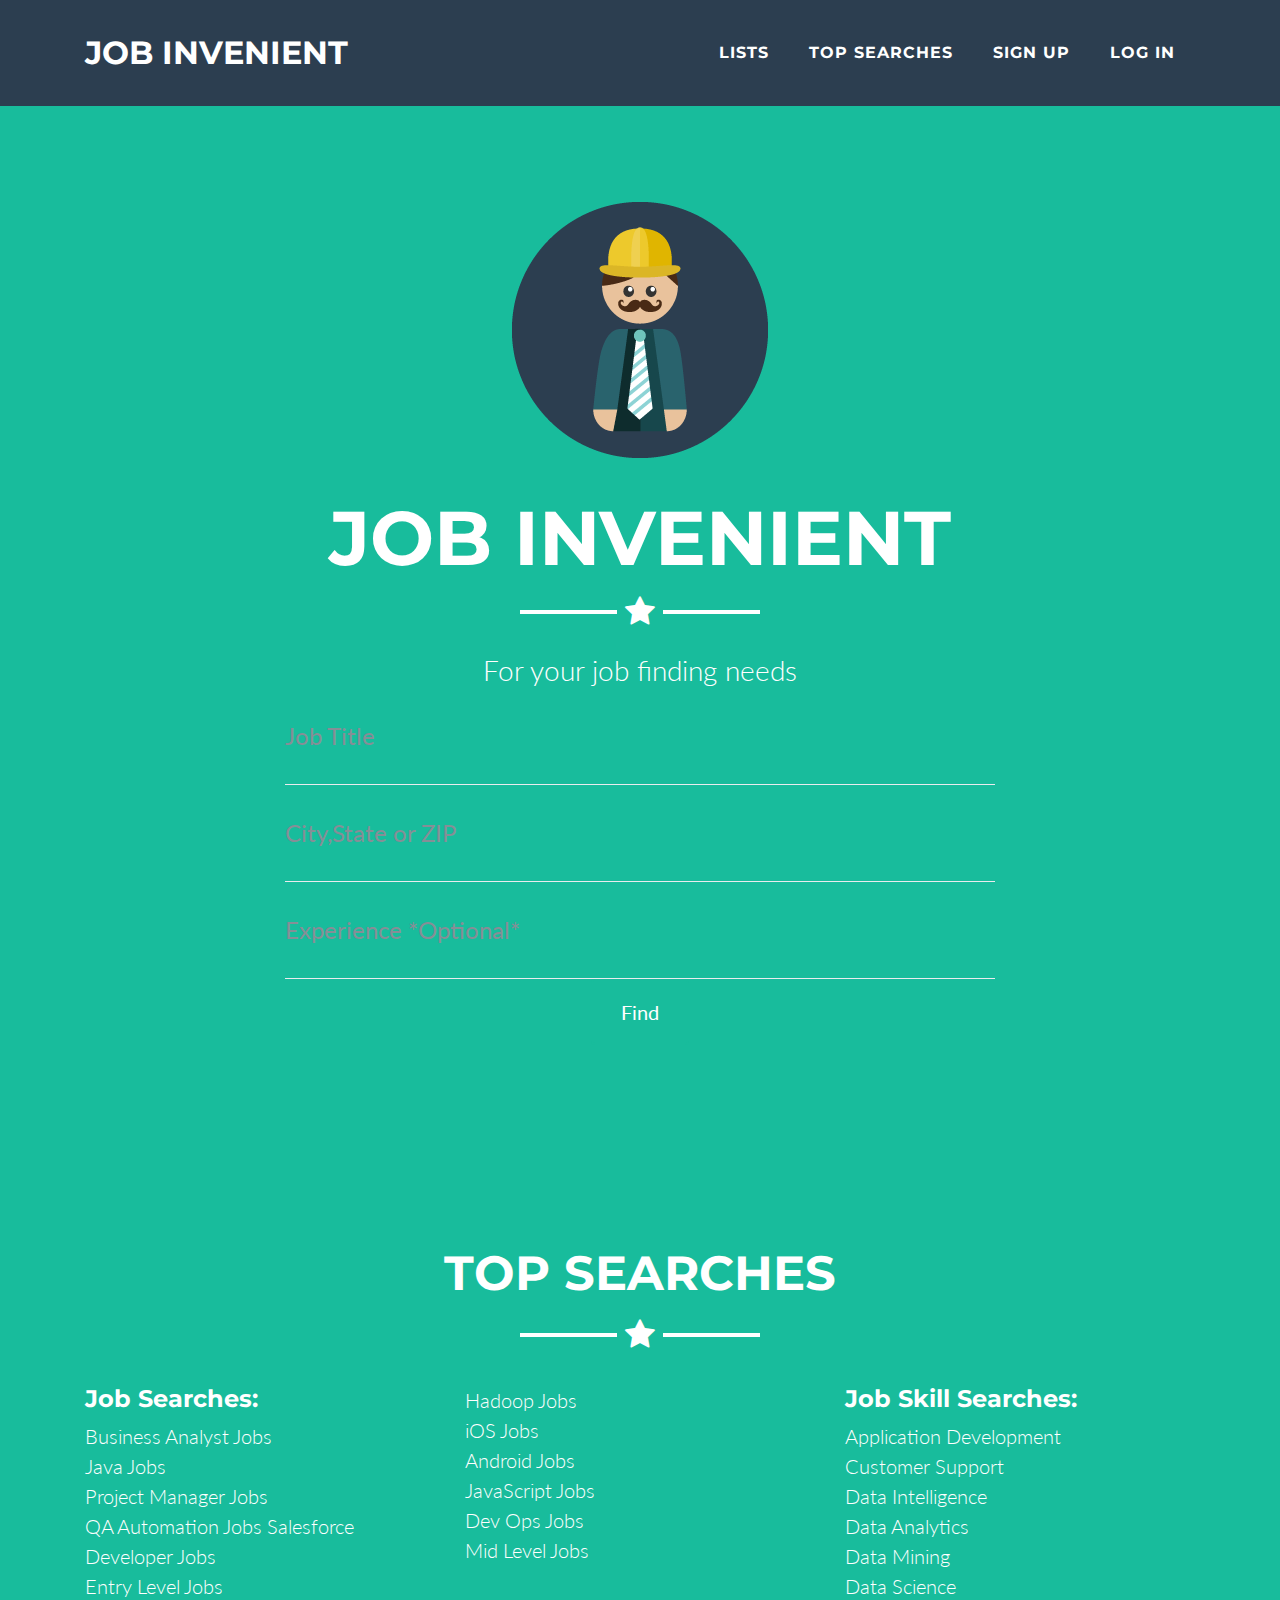
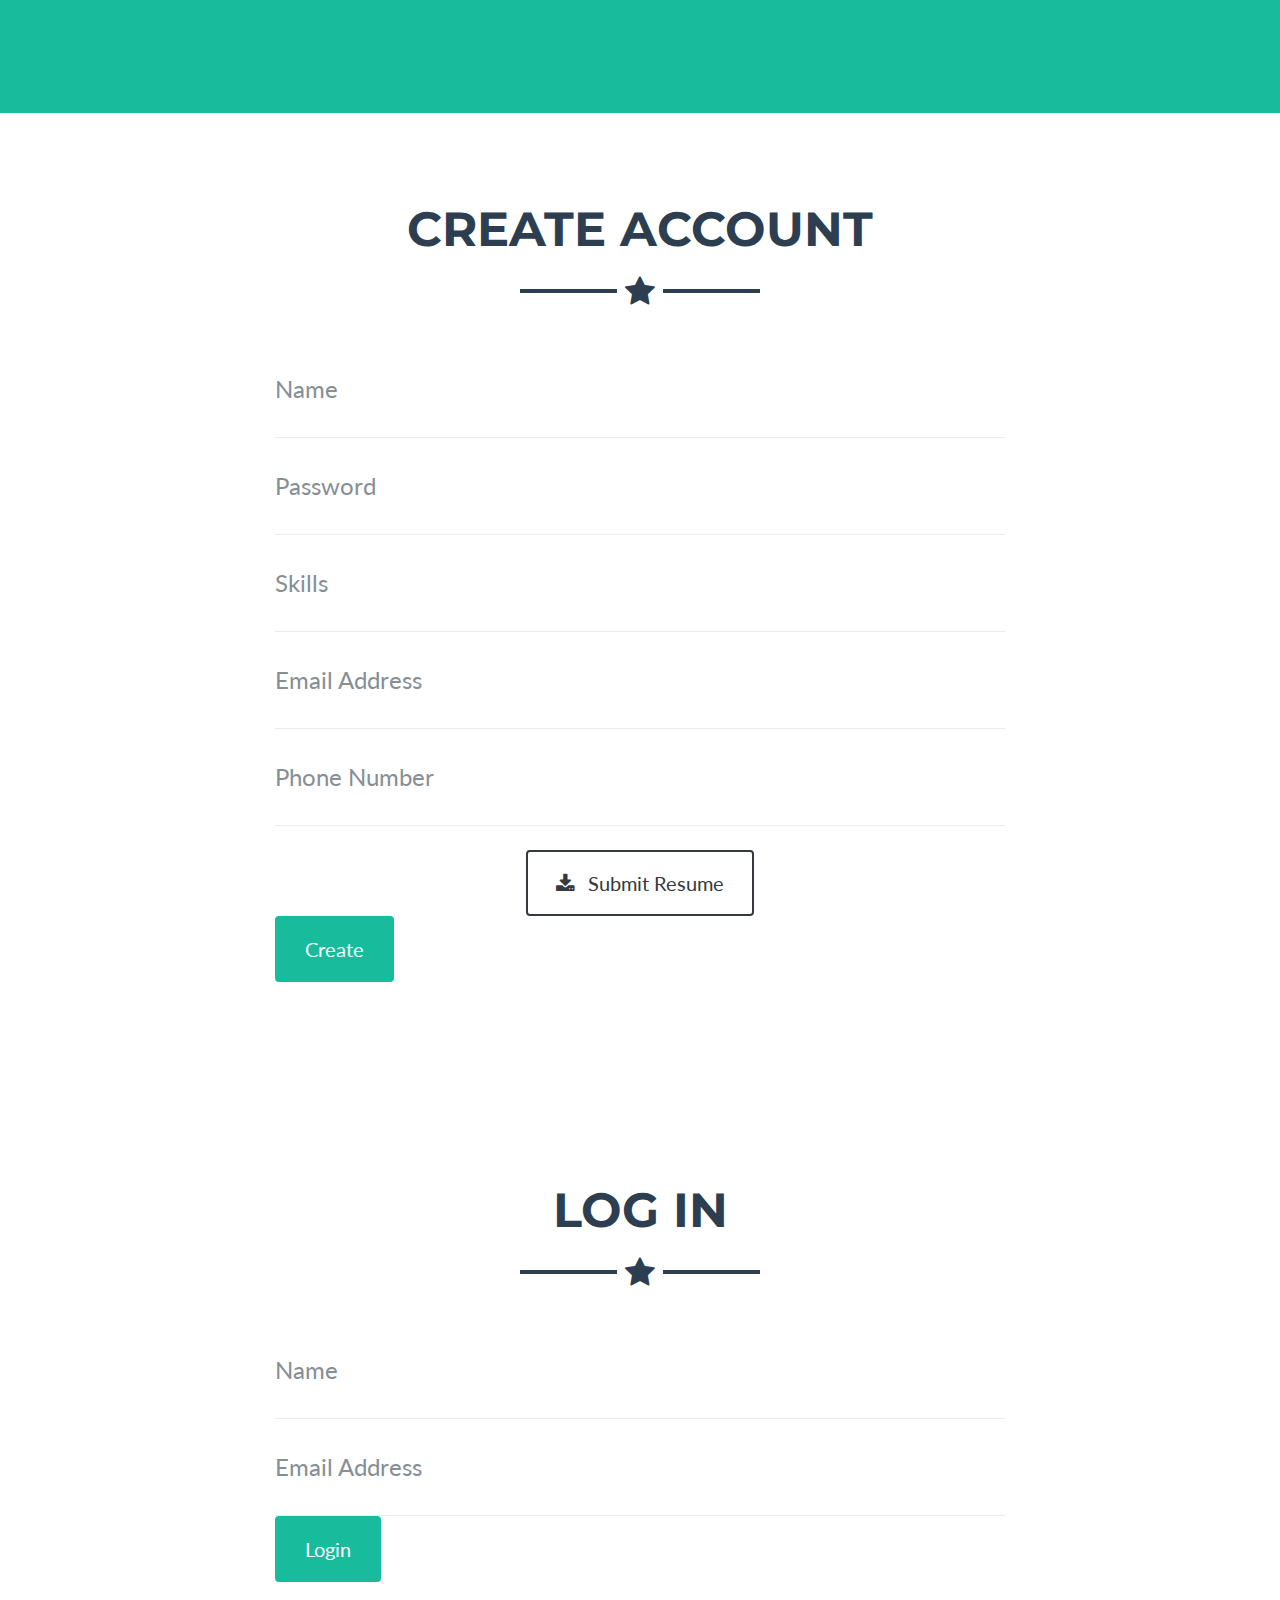
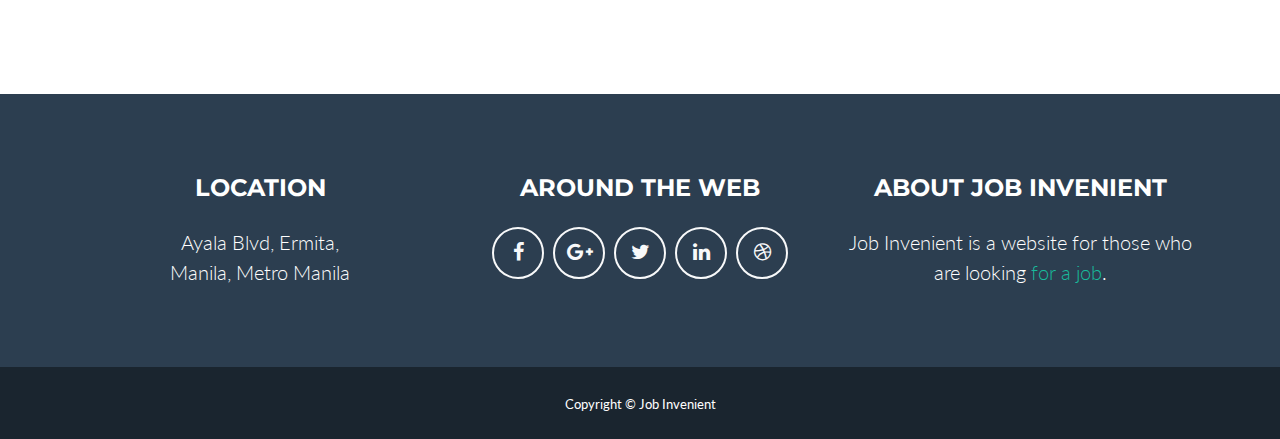
<file: Sign-up/Test signinandsignup/index.html>
<!DOCTYPE html>
<html lang="en">

  <head>

    <meta charset="utf-8">
    <meta name="viewport" content="width=device-width, initial-scale=1, shrink-to-fit=no">
    <meta name="description" content="">
    <meta name="author" content="">

    <title>Job Invenient</title>

    <!-- Bootstrap core CSS -->
    <link href="vendor/bootstrap/css/bootstrap.min.css" rel="stylesheet">

    <!-- Custom fonts for this template -->
    <link href="vendor/font-awesome/css/font-awesome.min.css" rel="stylesheet" type="text/css">
    <link href="https://fonts.googleapis.com/css?family=Montserrat:400,700" rel="stylesheet" type="text/css">
    <link href="https://fonts.googleapis.com/css?family=Lato:400,700,400italic,700italic" rel="stylesheet" type="text/css">

    <!-- Plugin CSS -->
    <link href="vendor/magnific-popup/magnific-popup.css" rel="stylesheet" type="text/css">

    <!-- Custom styles for this template -->
    <link href="css/freelancer.min.css" rel="stylesheet">

  </head>

  <body id="page-top">

    <!-- Navigation -->
    <nav class="navbar navbar-expand-lg bg-secondary fixed-top text-uppercase" id="mainNav">
      <div class="container">
        <a class="navbar-brand js-scroll-trigger" href="#page-top">Job Invenient</a>
        <button class="navbar-toggler navbar-toggler-right text-uppercase bg-primary text-white rounded" type="button" data-toggle="collapse" data-target="#navbarResponsive" aria-controls="navbarResponsive" aria-expanded="false" aria-label="Toggle navigation">
          Menu
          <i class="fa fa-bars"></i>
        </button>
        <div class="collapse navbar-collapse" id="navbarResponsive">
          <ul class="navbar-nav ml-auto">
            <li class="nav-item mx-0 mx-lg-1">
				<a class="nav-link py-3 px-0 px-lg-3 rounded js-scroll-trigger" href="#">Lists</a>
            </li>
			<li class="nav-item mx-0 mx-lg-1">
              <a class="nav-link py-3 px-0 px-lg-3 rounded js-scroll-trigger" href="#about">Top Searches</a>
            </li>
            <li class="nav-item mx-0 mx-lg-1">
              <a class="nav-link py-3 px-0 px-lg-3 rounded js-scroll-trigger" href="#contact">Sign Up</a>
            </li>
			<li class="nav-item mx-0 mx-lg-1">
              <a class="nav-link py-3 px-0 px-lg-3 rounded js-scroll-trigger" href="#login">Log In</a>
            </li>
			</ul>
        </div>
      </div>
    </nav>

    <!-- Header -->
    <header class="masthead bg-primary text-white text-center">
      <div class="container">
        <img class="img-fluid mb-5 d-block mx-auto" src="img/profile.png" alt="">
        <h1 class="text-uppercase mb-0">Job Invenient</h1>
        <hr class="star-light">
        <h2 class="font-weight-light mb-0">For your job finding needs</h2>
		<div class="col-lg-8 mx-auto">
            <!-- To configure the contact form email address, go to mail/contact_me.php and update the email address in the PHP file on line 19. -->
            <!-- The form should work on most web servers, but if the form is not working you may need to configure your web server differently. -->
            <form name="sentMessage" id="contactForm" novalidate="novalidate">
              <div class="control-group">
                <div class="form-group floating-label-form-group controls mb-0 pb-2">
                  <label>Position</label>
                  <input class="form-control" id="position" type="pos" placeholder="Job Title" required="required" data-validation-required-message="Please enter a job position.">
                  <p class="help-block text-danger"></p>
                </div>
              </div>
              <div class="control-group">
                <div class="form-group floating-label-form-group controls mb-0 pb-2">
                  <label>Place</label>
                  <input class="form-control" id="place" type="place" placeholder="City,State or ZIP" required="required" data-validation-required-message="Please enter a city,state or zip.">
                  <p class="help-block text-danger"></p>
                </div>
              </div>
              <div class="control-group">
                <div class="form-group floating-label-form-group controls mb-0 pb-2">
                  <label>Experience</label>
                  <input class="form-control" id="experience" type="exp" placeholder="Experience *Optional*" required="required" data-validation-required-message="Please enter number of experience.">
                  <p class="help-block text-danger"></p>
                </div>
              </div>
			 <div class="form-group">
                <button type="submit" class="btn btn-primary btn-xl" id="sendMessageButton">Find</button>
              </div>
            </form>
          </div>
      </div>
    </header>

    
    

    <!-- About Section -->
    <section class="bg-primary text-white mb-0" id="about">
      <div class="container">
        <h2 class="text-center text-uppercase text-white">Top Searches</h2>
        <hr class="star-light mb-5">
        <div class="row">
		
          <div class="col-lg-4 ml-auto">
			<h4>Job Searches:</h4>
            <p class="lead">Business Analyst Jobs<br>Java Jobs<br>Project Manager Jobs<br>QA Automation Jobs Salesforce Developer Jobs<br>Entry Level Jobs</p>
          </div>
          <div class="col-lg-4 mr-auto">
            <p class="lead">Hadoop Jobs<br>iOS Jobs<br>Android Jobs<br>JavaScript Jobs<br>Dev Ops Jobs<br>Mid Level Jobs</p>
          </div>
		  <div class="col-lg-4 mr-auto">
		  <h4>Job Skill Searches:</h4>
            <p class="lead">Application Development<br>Customer Support<br>Data Intelligence<br>Data Analytics<br>Data Mining<br>Data Science</p>
          </div>
        </div>
      </div>
    </section>

    <!-- LogIn Section -->
    <section id="contact">
      <div class="container">
        <h2 class="text-center text-uppercase text-secondary mb-0">Create Account</h2>
        <hr class="star-dark mb-5">
        <div class="row">
          <div class="col-lg-8 mx-auto">
            <!-- To configure the contact form email address, go to mail/contact_me.php and update the email address in the PHP file on line 19. -->
            <!-- The form should work on most web servers, but if the form is not working you may need to configure your web server differently. -->
            <form name="sentMessage" id="contactForm" novalidate="novalidate">
              <div class="control-group">
                <div class="form-group floating-label-form-group controls mb-0 pb-2">
                  <label>Name</label>
                  <input class="form-control" id="name" type="text" placeholder="Name" required="required" data-validation-required-message="Please enter your name.">
                  <p class="help-block text-danger"></p>
                </div>
              </div>
              <div class="control-group">
                <div class="form-group floating-label-form-group controls mb-0 pb-2">
                  <label>Password</label>
                  <input class="form-control" id="email" type="pass" placeholder="Password" required="required" data-validation-required-message="Please enter your email address.">
                  <p class="help-block text-danger"></p>
                </div>
              </div>
			  <div class="control-group">
                <div class="form-group floating-label-form-group controls mb-0 pb-2">
                  <label>Skills</label>
                  <input class="form-control" id="email" type="pass" placeholder="Skills" required="required" data-validation-required-message="Please enter your email address.">
                  <p class="help-block text-danger"></p>
                </div>
              </div>
			  <div class="control-group">
                <div class="form-group floating-label-form-group controls mb-0 pb-2">
                  <label>Email Address</label>
                  <input class="form-control" id="email" type="email" placeholder="Email Address" required="required" data-validation-required-message="Please enter your email address.">
                  <p class="help-block text-danger"></p>
                </div>
              </div>
              <div class="control-group">
                <div class="form-group floating-label-form-group controls mb-0 pb-2">
                  <label>Phone Number</label>
                  <input class="form-control" id="phone" type="tel" placeholder="Phone Number" required="required" data-validation-required-message="Please enter your phone number.">
                  <p class="help-block text-danger"></p>
                </div>
              </div>
             <div class="text-center mt-4">
				<a class="btn btn-xl btn-outline-dark" href="#">
				<i class="fa fa-download mr-2"></i>
					Submit Resume
				</a>
        </div>
			 <div class="form-group">
                <button type="submit" class="btn btn-primary btn-xl" id="sendMessageButton">Create</button>
              </div>
            </form>
          </div>
        </div>
      </div>
    </section>
	
	<!-- Contact Section -->
    <section id="login">
      <div class="container">
        <h2 class="text-center text-uppercase text-secondary mb-0">Log In</h2>
        <hr class="star-dark mb-5">
        <div class="row">
          <div class="col-lg-8 mx-auto">
            <!-- To configure the contact form email address, go to mail/contact_me.php and update the email address in the PHP file on line 19. -->
            <!-- The form should work on most web servers, but if the form is not working you may need to configure your web server differently. -->
            <form name="sentMessage" id="contactForm" novalidate="novalidate">
              <div class="control-group">
                <div class="form-group floating-label-form-group controls mb-0 pb-2">
                  <label>Name</label>
                  <input class="form-control" id="name" type="text" placeholder="Name" required="required" data-validation-required-message="Please enter your name.">
                  <p class="help-block text-danger"></p>
                </div>
              </div>
              <div class="control-group">
                <div class="form-group floating-label-form-group controls mb-0 pb-2">
                  <label>Password</label>
                  <input class="form-control" id="email" type="email" placeholder="Email Address" required="required" data-validation-required-message="Please enter your email address.">
                  <p class="help-block text-danger"></p>
                </div>
              </div>
           
       
			 <div class="form-group">
                <button type="submit" class="btn btn-primary btn-xl" id="sendMessageButton">Login</button>
              </div>
            </form>
          </div>
        </div>
      </div>
    </section>

    <!-- Footer -->
    <footer class="footer text-center">
      <div class="container">
        <div class="row">
          <div class="col-md-4 mb-5 mb-lg-0">
            <h4 class="text-uppercase mb-4">Location</h4>
            <p class="lead mb-0">Ayala Blvd, Ermita, 
              <br>Manila, Metro Manila</p>
          </div>
          <div class="col-md-4 mb-5 mb-lg-0">
            <h4 class="text-uppercase mb-4">Around the Web</h4>
            <ul class="list-inline mb-0">
              <li class="list-inline-item">
                <a class="btn btn-outline-light btn-social text-center rounded-circle" href="#">
                  <i class="fa fa-fw fa-facebook"></i>
                </a>
              </li>
              <li class="list-inline-item">
                <a class="btn btn-outline-light btn-social text-center rounded-circle" href="#">
                  <i class="fa fa-fw fa-google-plus"></i>
                </a>
              </li>
              <li class="list-inline-item">
                <a class="btn btn-outline-light btn-social text-center rounded-circle" href="#">
                  <i class="fa fa-fw fa-twitter"></i>
                </a>
              </li>
              <li class="list-inline-item">
                <a class="btn btn-outline-light btn-social text-center rounded-circle" href="#">
                  <i class="fa fa-fw fa-linkedin"></i>
                </a>
              </li>
              <li class="list-inline-item">
                <a class="btn btn-outline-light btn-social text-center rounded-circle" href="#">
                  <i class="fa fa-fw fa-dribbble"></i>
                </a>
              </li>
            </ul>
          </div>
          <div class="col-md-4">
            <h4 class="text-uppercase mb-4">About Job Invenient</h4>
            <p class="lead mb-0">Job Invenient is a website for those who are looking
              <a href="http://startbootstrap.com">for a job</a>.</p>
          </div>
        </div>
      </div>
    </footer>

    <div class="copyright py-4 text-center text-white">
      <div class="container">
        <small>Copyright &copy; Job Invenient</small>
      </div>
    </div>

    <!-- Scroll to Top Button (Only visible on small and extra-small screen sizes) -->
    <div class="scroll-to-top d-lg-none position-fixed ">
      <a class="js-scroll-trigger d-block text-center text-white rounded" href="#page-top">
        <i class="fa fa-chevron-up"></i>
      </a>
    </div>

    

    <!-- Bootstrap core JavaScript -->
    <script src="vendor/jquery/jquery.min.js"></script>
    <script src="vendor/bootstrap/js/bootstrap.bundle.min.js"></script>

    <!-- Plugin JavaScript -->
    <script src="vendor/jquery-easing/jquery.easing.min.js"></script>
    <script src="vendor/magnific-popup/jquery.magnific-popup.min.js"></script>

    <!-- Contact Form JavaScript -->
    <script src="js/jqBootstrapValidation.js"></script>
    <script src="js/contact_me.js"></script>

    <!-- Custom scripts for this template -->
    <script src="js/freelancer.min.js"></script>

  </body>

</html>
</file>
<file: Sign-up/Test signinandsignup/css/freelancer.min.css>
/*!
 * Start Bootstrap - Freelancer v4.0.0-beta.2 (https://startbootstrap.com/template-overviews/freelancer)
 * Copyright 2013-2017 Start Bootstrap
 * Licensed under MIT (https://github.com/BlackrockDigital/startbootstrap-freelancer/blob/master/LICENSE)
 */body{font-family:Lato}h1,h2,h3,h4,h5,h6{font-weight:700;font-family:Montserrat}hr.star-dark,hr.star-light{max-width:15rem;padding:0;text-align:center;border:none;border-top:solid .25rem;margin-top:2.5rem;margin-bottom:2.5rem}hr.star-dark:after,hr.star-light:after{position:relative;top:-.8em;display:inline-block;padding:0 .25em;content:'\f005';font-family:FontAwesome;font-size:2em}hr.star-light{border-color:#fff}hr.star-light:after{color:#fff;background-color:#18bc9c}hr.star-dark{border-color:#2c3e50}hr.star-dark:after{color:#2c3e50;background-color:#fff}section{padding:6rem 0}section h2{font-size:2.25rem;line-height:2rem}@media (min-width:992px){section h2{font-size:3rem;line-height:2.5rem}}.btn-xl{padding:1rem 1.75rem;font-size:1.25rem}.btn-social{width:3.25rem;height:3.25rem;font-size:1.25rem;line-height:2rem}.scroll-to-top{z-index:1042;right:1rem;bottom:1rem;display:none}.scroll-to-top a{width:3.5rem;height:3.5rem;background-color:rgba(33,37,41,.5);line-height:3.1rem}#mainNav{padding-top:1rem;padding-bottom:1rem;font-weight:700;font-family:Montserrat}#mainNav .navbar-brand{color:#fff}#mainNav .navbar-nav{margin-top:1rem;letter-spacing:.0625rem}#mainNav .navbar-nav li.nav-item a.nav-link{color:#fff}#mainNav .navbar-nav li.nav-item a.nav-link:hover{color:#18bc9c}#mainNav .navbar-nav li.nav-item a.nav-link:active,#mainNav .navbar-nav li.nav-item a.nav-link:focus{color:#fff}#mainNav .navbar-nav li.nav-item a.nav-link.active{color:#18bc9c}#mainNav .navbar-toggler{font-size:80%;padding:.8rem}@media (min-width:992px){#mainNav{padding-top:1.5rem;padding-bottom:1.5rem;-webkit-transition:padding-top .3s,padding-bottom .3s;-moz-transition:padding-top .3s,padding-bottom .3s;transition:padding-top .3s,padding-bottom .3s}#mainNav .navbar-brand{font-size:2em;-webkit-transition:font-size .3s;-moz-transition:font-size .3s;transition:font-size .3s}#mainNav .navbar-nav{margin-top:0}#mainNav .navbar-nav>li.nav-item>a.nav-link.active{color:#fff;background:#18bc9c}#mainNav .navbar-nav>li.nav-item>a.nav-link.active:active,#mainNav .navbar-nav>li.nav-item>a.nav-link.active:focus,#mainNav .navbar-nav>li.nav-item>a.nav-link.active:hover{color:#fff;background:#18bc9c}#mainNav.navbar-shrink{padding-top:.5rem;padding-bottom:.5rem}#mainNav.navbar-shrink .navbar-brand{font-size:1.5em}}header.masthead{padding-top:calc(6rem + 72px);padding-bottom:6rem}header.masthead h1{font-size:3rem;line-height:3rem}header.masthead h2{font-size:1.3rem;font-family:Lato}@media (min-width:992px){header.masthead{padding-top:calc(6rem + 106px);padding-bottom:6rem}header.masthead h1{font-size:4.75em;line-height:4rem}header.masthead h2{font-size:1.75em}}.portfolio{margin-bottom:-15px}.portfolio .portfolio-item{position:relative;display:block;max-width:25rem;margin-bottom:15px}.portfolio .portfolio-item .portfolio-item-caption{-webkit-transition:all ease .5s;-moz-transition:all ease .5s;transition:all ease .5s;opacity:0;background-color:rgba(24,188,156,.9)}.portfolio .portfolio-item .portfolio-item-caption:hover{opacity:1}.portfolio .portfolio-item .portfolio-item-caption .portfolio-item-caption-content{font-size:1.5rem}@media (min-width:576px){.portfolio{margin-bottom:-30px}.portfolio .portfolio-item{margin-bottom:30px}}.portfolio-modal .portfolio-modal-dialog{padding:3rem 1rem;min-height:calc(100vh - 2rem);margin:1rem calc(1rem - 8px);position:relative;z-index:2;-moz-box-shadow:0 0 3rem 1rem rgba(0,0,0,.5);-webkit-box-shadow:0 0 3rem 1rem rgba(0,0,0,.5);box-shadow:0 0 3rem 1rem rgba(0,0,0,.5)}.portfolio-modal .portfolio-modal-dialog .close-button{position:absolute;top:2rem;right:2rem}.portfolio-modal .portfolio-modal-dialog .close-button i{line-height:38px}.portfolio-modal .portfolio-modal-dialog h2{font-size:2rem}@media (min-width:768px){.portfolio-modal .portfolio-modal-dialog{min-height:100vh;padding:5rem;margin:3rem calc(3rem - 8px)}.portfolio-modal .portfolio-modal-dialog h2{font-size:3rem}}.floating-label-form-group{position:relative;border-bottom:1px solid #e9ecef}.floating-label-form-group input,.floating-label-form-group textarea{font-size:1.5em;position:relative;z-index:1;padding-right:0;padding-left:0;resize:none;border:none;border-radius:0;background:0 0;box-shadow:none!important}.floating-label-form-group label{font-size:.85em;line-height:1.764705882em;position:relative;z-index:0;top:2em;display:block;margin:0;-webkit-transition:top .3s ease,opacity .3s ease;-moz-transition:top .3s ease,opacity .3s ease;-ms-transition:top .3s ease,opacity .3s ease;transition:top .3s ease,opacity .3s ease;vertical-align:middle;vertical-align:baseline;opacity:0}.floating-label-form-group:not(:first-child){padding-left:14px;border-left:1px solid #e9ecef}.floating-label-form-group-with-value label{top:0;opacity:1}.floating-label-form-group-with-focus label{color:#18bc9c}form .row:first-child .floating-label-form-group{border-top:1px solid #e9ecef}.footer{padding-top:5rem;padding-bottom:5rem;background-color:#2c3e50;color:#fff}.copyright{background-color:#1a252f}a{color:#18bc9c}a:active,a:focus,a:hover{color:#128f76}.btn{border-width:2px}.bg-primary{background-color:#18bc9c!important}.bg-secondary{background-color:#2c3e50!important}.text-primary{color:#18bc9c!important}.text-secondary{color:#2c3e50!important}.btn-primary{background-color:#18bc9c;border-color:#18bc9c}.btn-primary:active,.btn-primary:focus,.btn-primary:hover{background-color:#128f76;border-color:#128f76}.btn-secondary{background-color:#2c3e50;border-color:#2c3e50}.btn-secondary:active,.btn-secondary:focus,.btn-secondary:hover{background-color:#1a252f;border-color:#1a252f}
</file>
